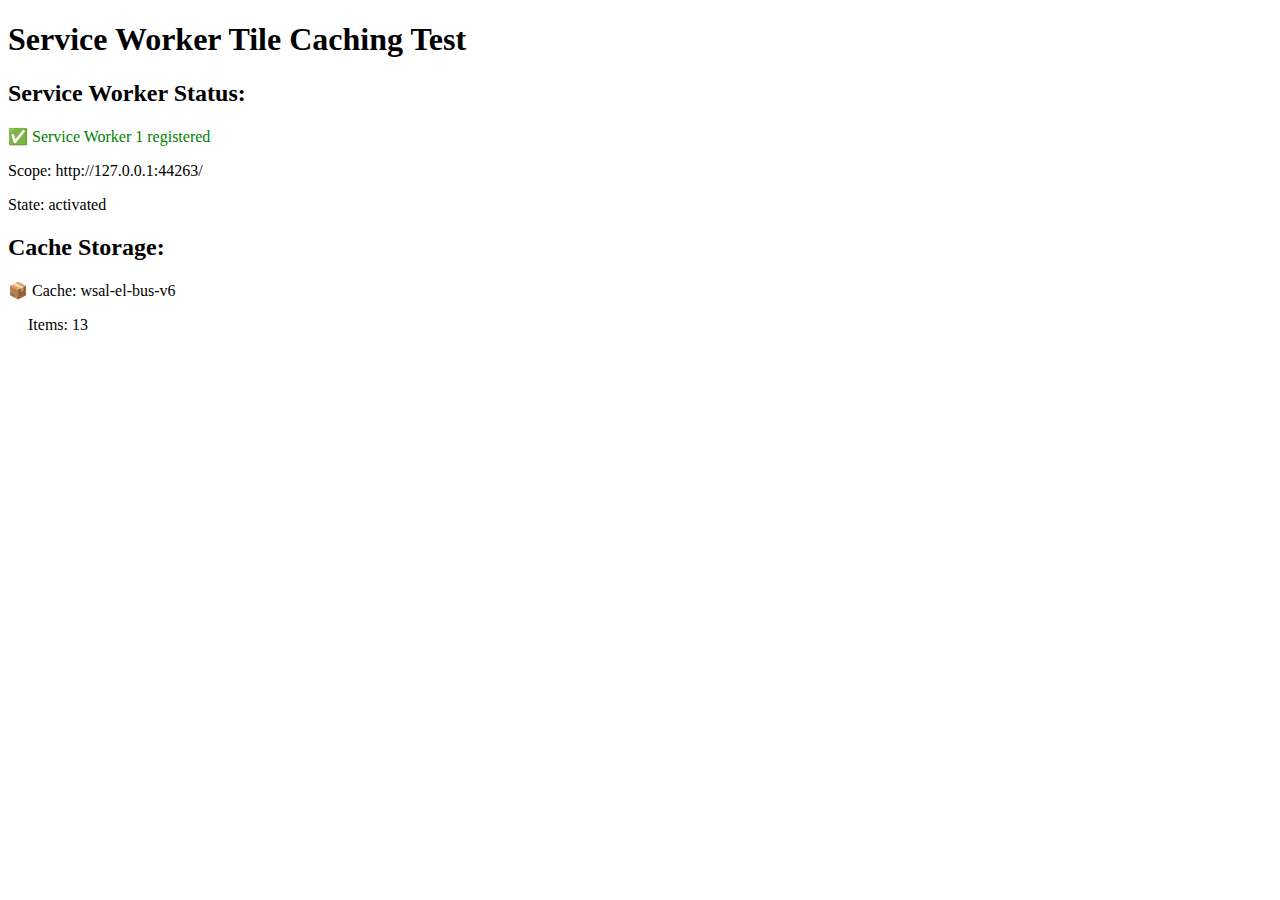
<file: sw-test.html>
<!DOCTYPE html>
<html lang="en">

<head>
    <meta charset="UTF-8">
    <meta name="viewport" content="width=device-width, initial-scale=1.0">
    <title>Service Worker Test</title>
</head>

<body>
    <h1>Service Worker Tile Caching Test</h1>
    <div id="status"></div>
    <div id="cache-info"></div>

    <script>
        const statusEl = document.getElementById('status');
        const cacheInfoEl = document.getElementById('cache-info');

        // Check if Service Worker is registered
        if ('serviceWorker' in navigator) {
            navigator.serviceWorker.getRegistrations().then(registrations => {
                statusEl.innerHTML = `<h2>Service Worker Status:</h2>`;
                if (registrations.length === 0) {
                    statusEl.innerHTML += `<p style="color: red;">❌ No Service Worker registered!</p>`;
                } else {
                    registrations.forEach((reg, index) => {
                        statusEl.innerHTML += `
                            <p style="color: green;">✅ Service Worker ${index + 1} registered</p>
                            <p>Scope: ${reg.scope}</p>
                            <p>State: ${reg.active ? reg.active.state : 'No active worker'}</p>
                        `;
                    });
                }
            });

            // Check caches
            caches.keys().then(cacheNames => {
                cacheInfoEl.innerHTML = `<h2>Cache Storage:</h2>`;
                if (cacheNames.length === 0) {
                    cacheInfoEl.innerHTML += `<p style="color: orange;">⚠️ No caches found</p>`;
                } else {
                    cacheNames.forEach(cacheName => {
                        cacheInfoEl.innerHTML += `<p>📦 Cache: ${cacheName}</p>`;

                        caches.open(cacheName).then(cache => {
                            cache.keys().then(keys => {
                                cacheInfoEl.innerHTML += `<p style="margin-left: 20px;">Items: ${keys.length}</p>`;
                                if (cacheName.includes('tile')) {
                                    cacheInfoEl.innerHTML += `<p style="margin-left: 20px; color: blue;">🗺️ This is the tile cache!</p>`;
                                }
                            });
                        });
                    });
                }
            });
        } else {
            statusEl.innerHTML = `<p style="color: red;">❌ Service Workers not supported</p>`;
        }
    </script>
</body>

</html>
</file>
